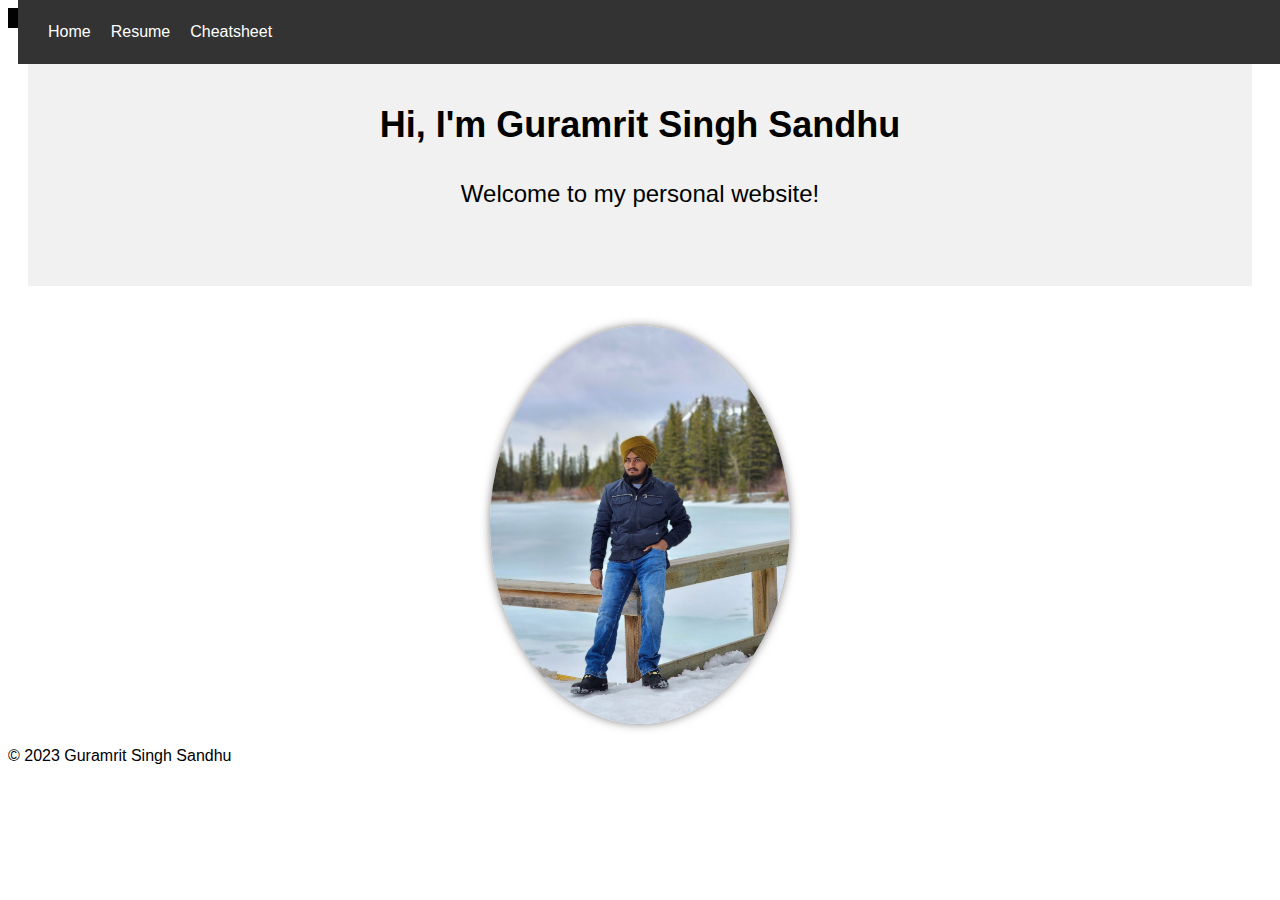
<file: index.html>
<!DOCTYPE html>
<html lang="en">
  <head>
    <meta charset="UTF-8" >
    <meta name="viewport" content="width=device-width, initial-scale=1.0" >
    <title>My Personal Website</title>
    <link rel="stylesheet" href="style.css" >
  </head>
  <body>
    <header>
      <nav>
        <ul>
          <li><a href="#intro">Home</a></li>
          <li><a href="cheatsheets/resume.html" >Resume</a></li>
          <li><a href="cheatsheets/cheatsheet.html">Cheatsheet</a></li>
          
        </ul>
      </nav>
    </header>
    <main>
      <section id="intro">
        <h1>Hi, I'm Guramrit Singh Sandhu</h1>
        <p>Welcome to my personal website!</p>
      </section>

    </main>
    <img src="cheatsheets/AMRIT .jpg" width="300">
    <footer>
      <p>&copy; 2023 Guramrit Singh Sandhu</p>
    </footer>
    <script src="script.js"></script>
  </body>
</html>
</file>
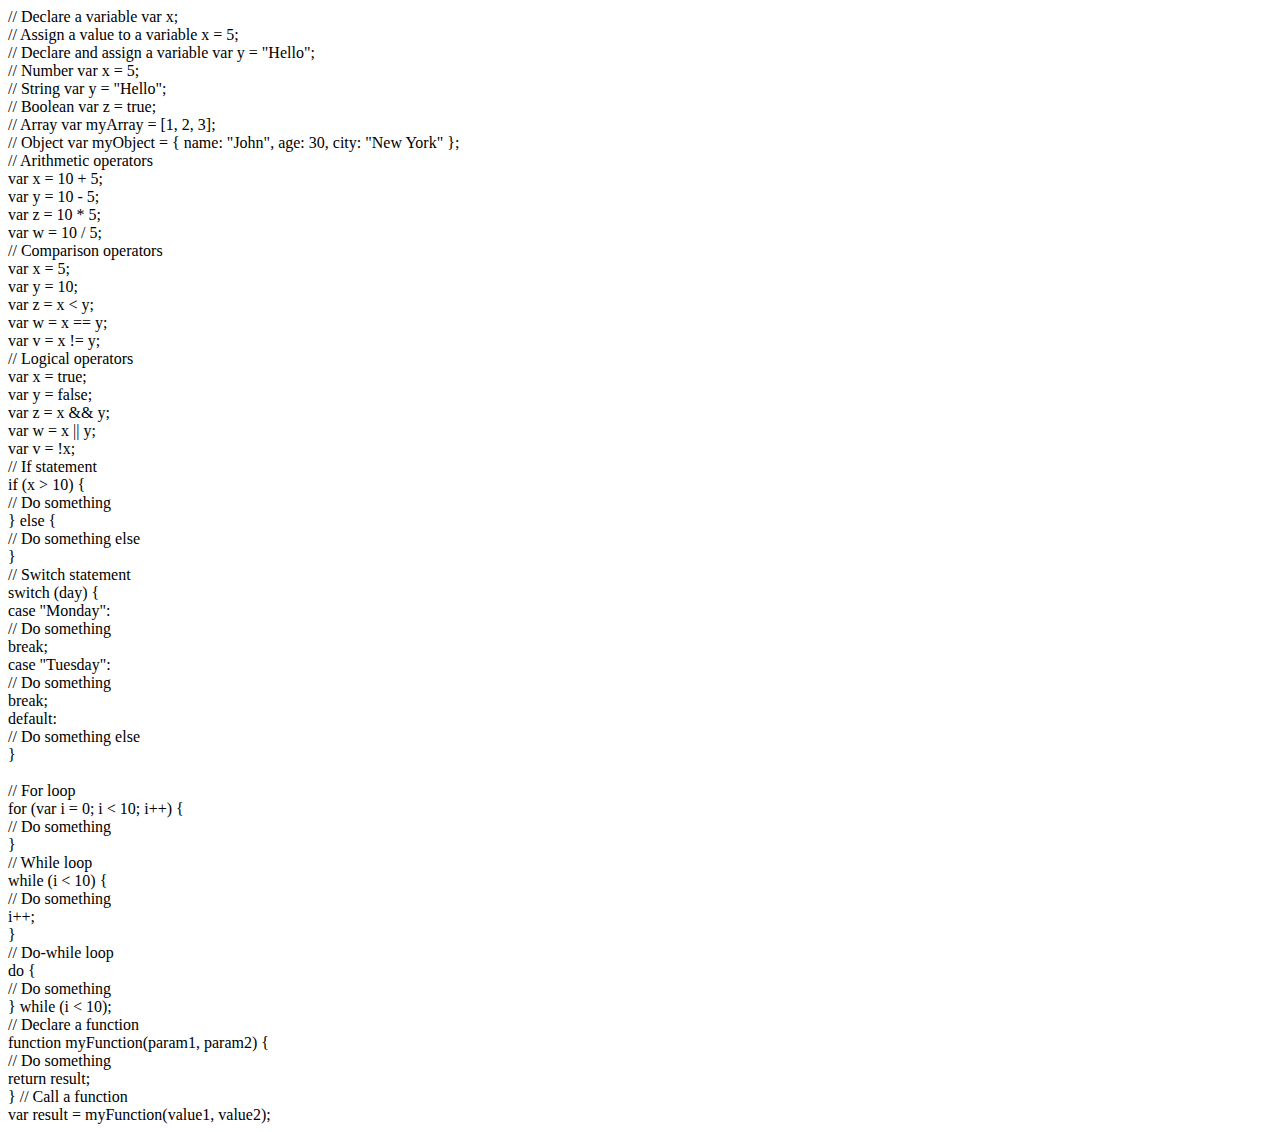
<file: cheatsheets/javascriptcheatsheet.html>
<!DOCTYPE html>
<html lang="en">
<head>
  <meta charset="UTF-8">
  <meta http-equiv="X-UA-Compatible" content="IE=edge">
  <meta name="viewport" content="width=device-width, initial-scale=1.0">
  <title>Document</title>
</head>
<body>
  










// Declare a variable
var x;
<br>
// Assign a value to a variable
x = 5;
<br>
// Declare and assign a variable
var y = "Hello";
<br>
// Number
var x = 5;
<br>
// String
var y = "Hello";
<br>
// Boolean
var z = true;
<br>
// Array
var myArray = [1, 2, 3];
<br>
// Object
var myObject = {
  name: "John",
  age: 30,
  city: "New York"
};
<br>

// Arithmetic operators<br>
var x = 10 + 5;<br>
var y = 10 - 5;<br>
var z = 10 * 5;<br>
var w = 10 / 5;<br>

// Comparison operators<br>
var x = 5;<br>
var y = 10;<br>
var z = x < y;<br>
var w = x == y;<br>
var v = x != y;<br>

// Logical operators<br>
var x = true;<br>
var y = false;<br>
var z = x && y;<br>
var w = x || y;<br>
var v = !x;<br>




// If statement<br>
if (x > 10) {<br>
    // Do something<br>
  } else {<br>
    // Do something else<br>
  }<br>
  
  // Switch statement<br>
  switch (day) {<br>
    case "Monday":<br>
      // Do something<br>
      break;<br>
    case "Tuesday":<br>
      // Do something<br>
      break;<br>
    default:<br>
      // Do something else<br>
  }<br>

  <br>



  // For loop<br>
for (var i = 0; i < 10; i++) {<br>
    // Do something<br>
  }<br>
  
  // While loop<br>
  while (i < 10) {<br>
    // Do something<br>
    i++;<br>
  }<br>
  
  // Do-while loop<br>
  do {<br>
    // Do something<br>
  } while (i < 10);<br>

  


  // Declare a function<br>
function myFunction(param1, param2) {<br>
    // Do something<br>
    return result;<br>
  }
  
  // Call a function<br>
  var result = myFunction(value1, value2);<br>
</body>
</html>
</file>
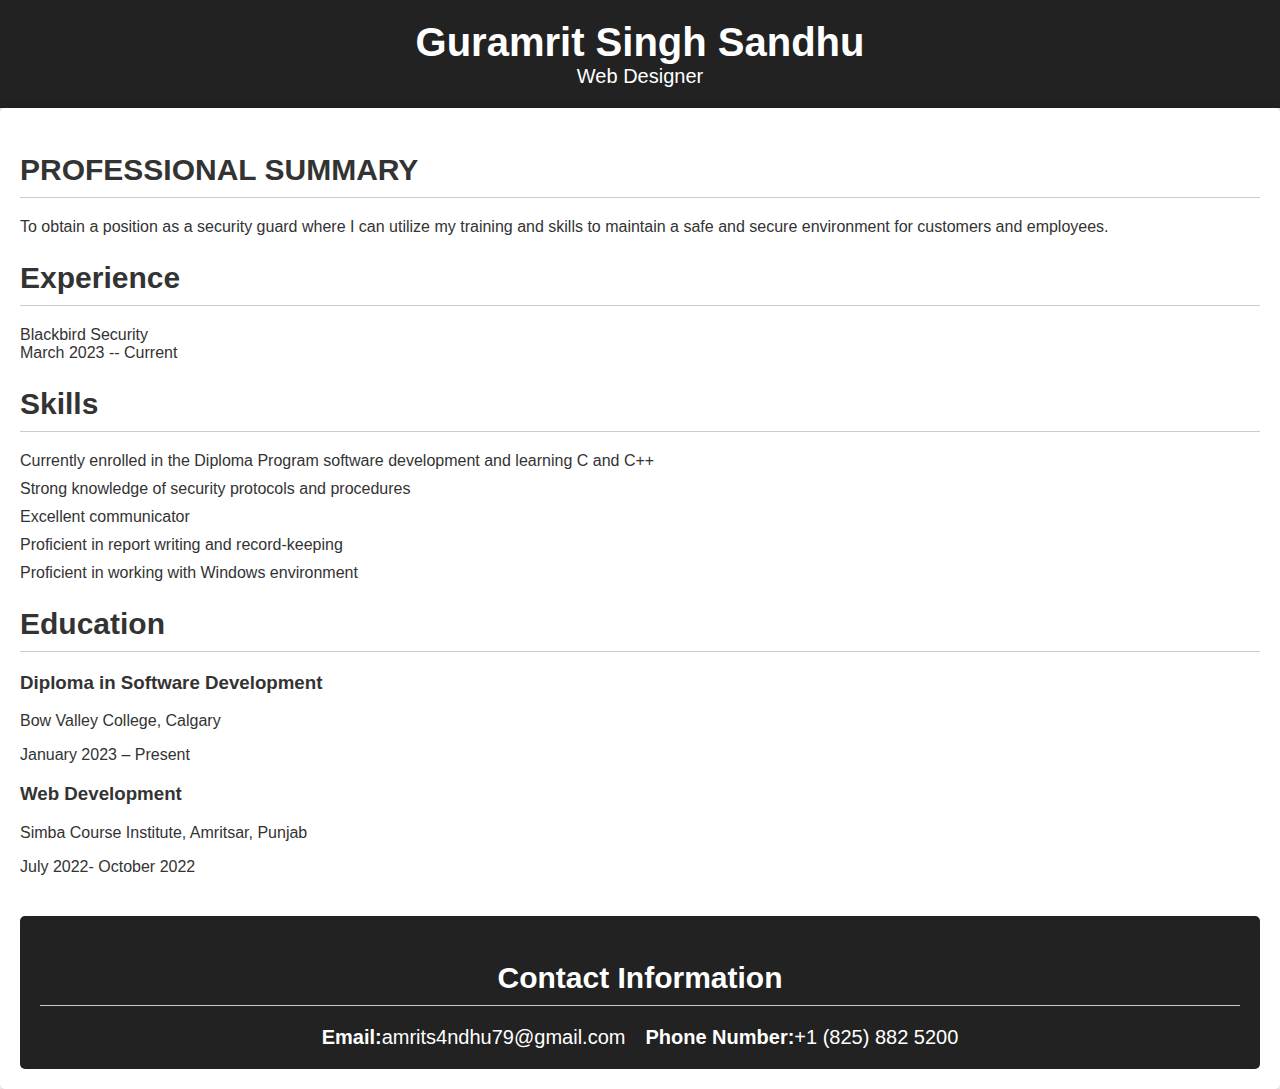
<file: cheatsheets/resume.html>
<!DOCTYPE html>
<html lang="en">
<head>
  <title>Guramrit Singh Sandhu - Resume</title>
  <meta charset="UTF-8">
  <meta name="viewport" content="width=device-width, initial-scale=1.0">
 
</head>
<style>
  /* Global styles */
  body {
    font-family: Arial, sans-serif;
    color: #333;
    margin: 0;
    padding: 0;
    background-color: #f5f5f5;
  }

  /* Header styles */
  header {
    text-align: center;
    background-color: #222;
    color: #fff;
    padding: 20px 0;
  }

  header h1 {
    margin: 0;
    font-size: 40px;
    font-weight: bold;
  }

  header p {
    margin: 0;
    font-size: 20px;
  }

  /* Main section styles */
  main {
    width: 100%;
    padding: 20px;
    box-sizing: border-box;
    background-color: #fff;
    box-shadow: 0 0 10px rgba(0, 0, 0, 0.2);
    border-radius: 5px;
  }

  main h2 {
    font-size: 30px;
    margin-bottom: 20px;
    border-bottom: 1px solid #ccc;
    padding-bottom: 10px;
  }

  main ul {
    margin: 0;
    padding: 0;
    list-style: none;
  }

  main li {
    margin-bottom: 10px;
  }

  main li:last-child {
    margin-bottom: 0;
  }

  /* Contact section styles */
  section.contact {
    text-align: center;
    margin-top: 40px;
    background-color: #222;
    color: #fff;
    padding: 20px;
    border-radius: 5px;
  }

  section.contact ul {
    display: flex;
    justify-content: center;
    align-items: center;
    flex-wrap: wrap;
    margin: 0;
    padding: 0;
    list-style: none;
  }

  section.contact li {
    margin: 0 10px;
    font-size: 20px;
  }

  section.contact li:first-child {
    margin-left: 0;
  }

  section.contact li:last-child {
    margin-right: 0;
  }

  section.contact a {
    color: #fff;
    text-decoration: none;
    transition: color 0.2s ease;
  }

  section.contact a:hover {
    color: #ccc;
  }

  /* Media queries for responsive design */
  @media screen and (max-width: 768px) {
    header h1 {
      font-size: 30px;
    }

    header p {
      font-size: 16px;
    }

    main h2 {
      font-size: 24px;
    }

    main ul {
      font-size: 16px;
    }

    section.contact li {
      font-size: 16px;
    }
  }
</style>







<body>

  <header >
    <h1>Guramrit Singh Sandhu</h1>
    <p>Web Designer</p>
  </header>

  <main>

      <section>
        <h2> PROFESSIONAL SUMMARY  </h2>
        <p> To obtain a position as a security guard where I can utilize my training and skills to maintain a safe and secure environment for customers and employees.   </p>
      </section>

    <section>
   <h2>Experience</h2>
   <ul>
    <li> Blackbird Security &nbsp; &nbsp; &nbsp; &nbsp; <br> March 2023 -- Current</li>
</ul>


    </section>
    <section>
      <h2>Skills</h2>
      <ul> <li>Currently enrolled in the Diploma Program software development and learning C and C++</li>
        <li>Strong knowledge of security protocols and procedures</li>
        <li>Excellent communicator </li>
        <li>Proficient in report writing and record-keeping</li>
       
        <li> Proficient in working with Windows environment</li>
      </ul>
    </section>
    <section>
      <h2>Education</h2>
      <ul>
        <li>
          <h3>Diploma in Software Development 
           
            </h3>
          <p> Bow Valley College, Calgary</p>
          <p>January 2023 – Present</p>
        </li>


        <li>
            <h3>Web Development
              </h3>
            <p> Simba Course Institute, Amritsar, Punjab</p>
            <p>July 2022- October 2022</p>
          </li>


      </ul>
    </section>
    <section class="contact"> 
        <h2>Contact Information </h2>
        <ul><li><strong>Email:</strong>amrits4ndhu79@gmail.com</li>
        <li><strong>Phone Number:</strong>+1 (825) 882 5200</li>
        
        
        </ul>
    </section>
  </main>

</body>
</html>
</file>
<file: style.css>
:root {
  --color-primary: #191d2b;
  --color-secondary: #27AE60;
  --color-white: #FFFFFF;
  --color-black: #000;
  --color-grey0: #f8f8f8;
  --color-grey-1: #dbe1e8;
  --color-grey-2: #b2becd;
  --color-grey-3: #6c7983;
  --color-grey-4: #454e56;
  --color-grey-5: #2a2e35;
  --color-grey-6: #12181b;
  --br-sm-2: 14px;
  --box-shadow-1: 0 3px 15px rgba(0,0,0,.3);
}



body {
    font-family: sans-serif;
    font-size: 16px;
    line-height: 1.5;
    /* margin: 0; */
  }
  
  header {
    background-color: #030202;
    color: #fff;
    padding: 10px;
  }




  #intro {
    background-color: #f1f1f1;
    padding: 50px;
    text-align: center;
  }
  
  #intro h1 {
    font-size: 36px;
    animation: slideInFromTop 1s ease-in-out;
  }
  
  #intro p {
    font-size: 24px;
    animation: fadeIn 2s ease-in-out;
  }
  
  @keyframes slideInFromTop {
    0% {
      transform: translateY(-100%);
    }
    100% {
      transform: translateY(0);
    }
  }
  
  @keyframes fadeIn {
    0% {
      opacity: 0;
    }
    100% {
      opacity: 1;
    }
  }

  


  
  nav {
    display: flex;
    justify-content: space-between;
    align-items: center;
    background-color: #333;
    padding: 20px;
    position: fixed;
    top: 0;
    width: 100%;
    z-index: 9999;
  }
  
  nav ul {
    display: flex;
    justify-content: center;
    align-items: center;
    list-style: none;
    margin: 0;
    padding: 0;
  }
  
  nav li {
    margin: 0 10px;
  }
  
  nav a {
    color: #fff;
    font-size: 16px;
    text-decoration: none;
    position: relative;
    transition: color 0.2s ease-in-out;
  }
  
  nav a:before {
    content: "";
    position: absolute;
    bottom: -5px;
    left: 0;
    width: 100%;
    height: 3px;
    background-color: #fff;
    transform: scaleX(0);
    transform-origin: left center;
    transition: transform 0.2s ease-in-out;
  }
  
  nav a:hover {
    color: #ffcd1e;
  }
  
  nav a:hover:before {
    transform: scaleX(1);
  }
  
  
  main {
    padding: 20px;
  }
  
  h1,
  h2,
  h3 {
    margin-top: 0;
  }
  
  ul {
    list-style: none;
    margin: 0;
    padding: 0;
  }
  
  /* Media queries */
  
  @media (max-width: 768px) {
    header {
      text-align: center;
    }
    nav ul {
      display: block;
      text-align: center;
    }
    nav li {
      display: block;
      margin: 10px 0;
    }
    #resume {
      column-count: 2;
      column-gap: 20px;
    }
  }
  
  @media (max-width: 480px) {
    #resume {
      column-count: 1;
    }
  }

/* CSS for the image */
img {
  border-radius: 50%;
  box-shadow: 0 0 10px rgba(0, 0, 0, 0.5);
  margin: 20px auto;
  display: block;
  max-width: 100%;
  height: auto;
}
</file>
